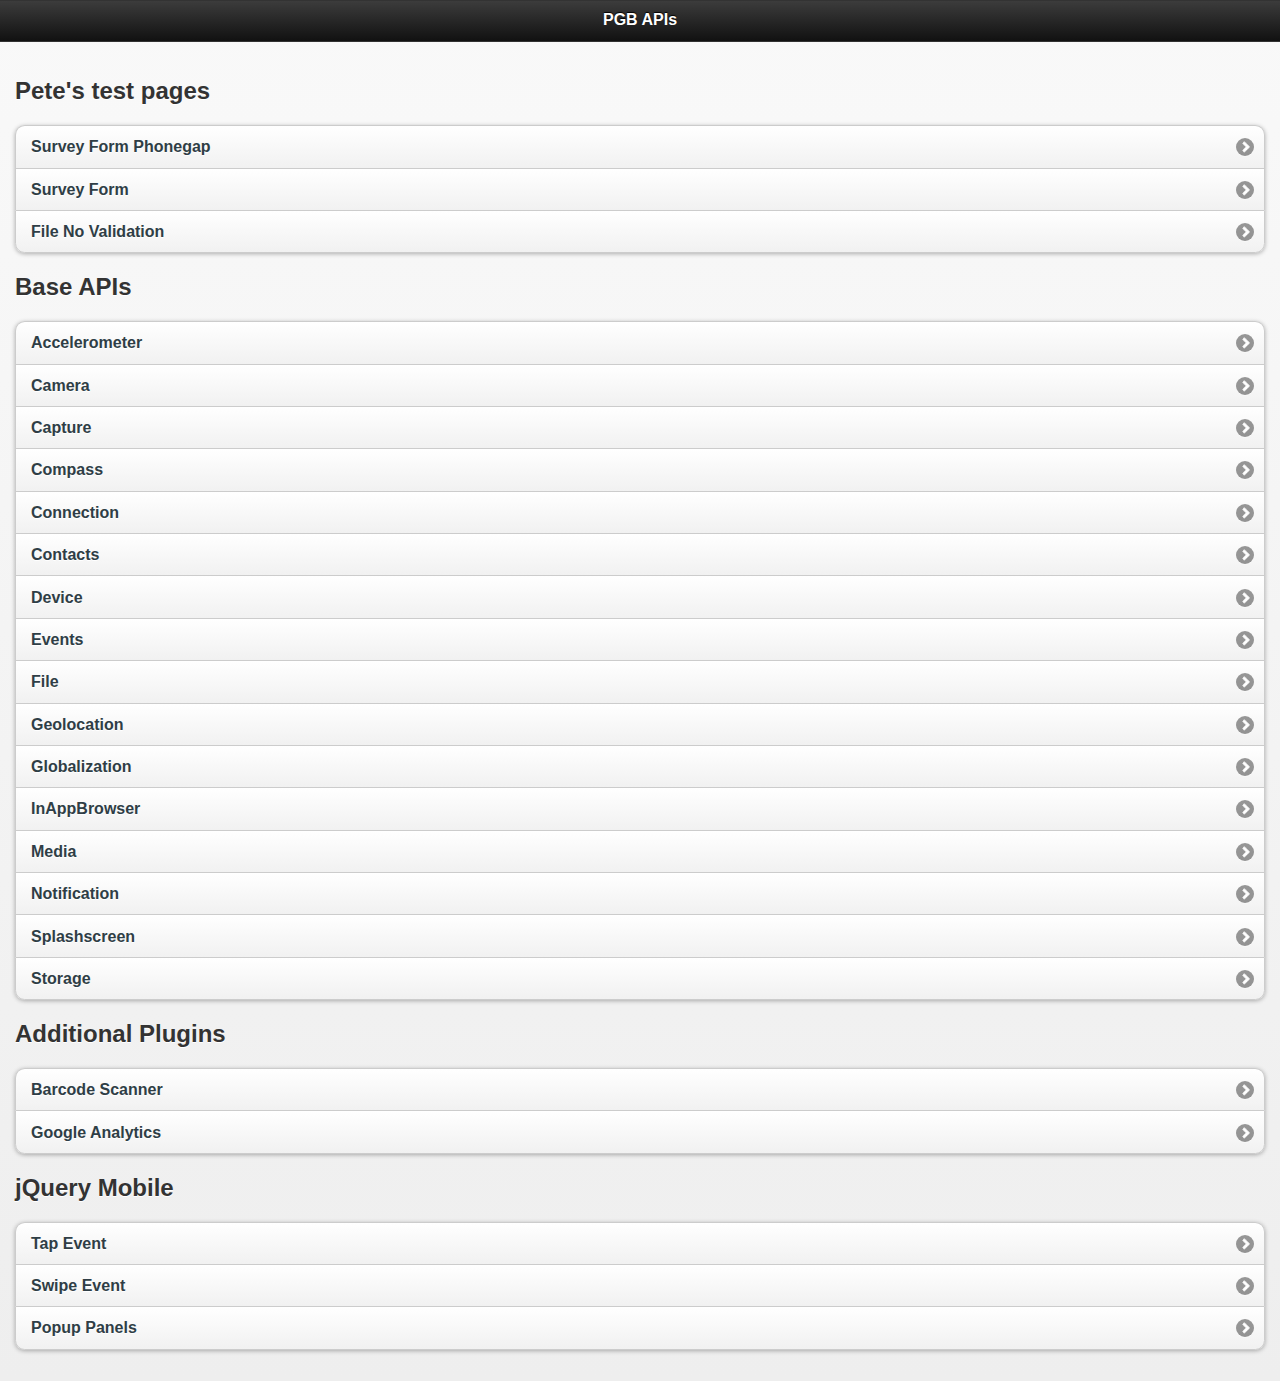
<file: Index.html>
<!DOCTYPE html>
<html>
    <head>
        <title>PGB Kitchen Sink</title>
        <meta charset="UTF-8">
        <meta name="viewport" content="width=device-width, initial-scale=1">
        <link rel="stylesheet" href="css/jquery.mobile.1.2.min.css" />         
		<link rel="stylesheet" href="css/style.css" />         
        
        <script src="js/jquery.1.8.2.min.js" type="text/javascript"></script>
		<script src="js/jquery.mobile.1.2.min.js"></script>        
		
		<script type="text/javascript" charset="utf-8">
						
			//var baseUrl = 'http://grappsmobile.com/grtv/';
			
			$(function() {
				// on exit
				// gaPlugin.exit(nativePluginResultHandler, nativePluginErrorHandler);
			});
			
			var gaPlugin;
			document.addEventListener("deviceready", myDeviceReadyListener, false);
			
			function myDeviceReadyListener() {			
				gaPlugin = window.plugins.gaPlugin;
				gaPlugin.init(gaSuccess, gaError, "UA-23823097-4", 10);
				//23823097-4 <-- web property
				//23823097-3 <-- app property
			} 
			
			function gaSuccess() {
				try
				{
					gaPlugin.trackPage( nativePluginResultHandler, nativePluginErrorHandler, "index.html");
					$("#gaResults").html("<span class='success'>GA tracked pageview!</span>");
					$("#pageHome ul li a").off("click").on("click", function() {
						gaPlugin.trackPage( nativePluginResultHandler, nativePluginErrorHandler, $(this).attr("href") );
					});
				} catch (e) {
					$("#gaResults").html("<span class='error'>GA could not track pageview - " + e + "</span>");
				}
			}
			
			function gaError() {
				$("#gaResults").append("<span class='error'>GA error</span>");
			}
			
			function nativePluginResultHandler(obj) {
				$("#gaResults").append("<br /><span class='warn'>GA Plugin Result - ");
				if (obj != undefined) {
					$("#gaResults").append(obj);
				}
				$("#gaResults").append("</span>");
			}
			
			function nativePluginErrorHandler() {
				$("#gaResults").append("<span class='error'>GA Plugin Error Result</span>");
			}
		</script>
		
    </head>
    <body>

		<div data-role="page" id="pageHome" data-cache="never">
			<div data-role="header">
				<h1>PGB APIs</h1>
			</div><!-- /header -->
				
				
			<div data-role="content">	
            <h2>Pete's test pages</h2>
				<ul data-role="listview" data-inset="true">
                    <li><a href="survey_form_phonegap.html">Survey Form Phonegap</a></li>
                    <li><a href="survey_form.html">Survey Form</a></li>
                    <li><a href="survey_form_no-validation.html">File No Validation</a></li>
                    </ul>
				<h2>Base APIs</h2>
				<ul data-role="listview" data-inset="true">
					<li><a href="accelerometer.html">Accelerometer</a></li>
					<li><a href="camera.html">Camera</a></li>
					<li><a href="capture.html">Capture</a></li>
					<li><a href="compass.html">Compass</a></li>
					<li><a href="connection.html">Connection</a></li>
					<li><a href="contacts.html">Contacts</a></li>
					<li><a href="device.html">Device</a></li>
					<li><a href="events.html">Events</a></li>
					<li><a href="file.html">File</a></li>
					<li><a href="geolocation.html">Geolocation</a></li>
					<li><a href="globalization.html">Globalization</a></li>
					<li><a href="inappbrowser.html">InAppBrowser</a></li>
					<li><a href="media.html">Media</a></li>
					<li><a href="notification.html">Notification</a></li>
					<li><a href="splashscreen.html">Splashscreen</a></li>
					<li><a href="storage.html">Storage</a></li>
				</ul>
				<h2>Additional Plugins</h2>
				<ul data-role="listview" data-inset="true">
					<li><a href="barcode.html">Barcode Scanner</a></li>
					<li><a href="google_analytics.html">Google Analytics</a></li>
				</ul>
				<div id="gaResults" style="display:none;"></div>
				<h2>jQuery Mobile</h2>
				<ul data-role="listview" data-inset="true">
					<li><a href="jquery_tap.html">Tap Event</a></li>
					<li><a href="jquery_swipe.html">Swipe Event</a></li>
					<li><a href="jquery_popup_panels.html">Popup Panels</a></li>
				</ul>

			</div><!-- /content -->

		</div><!-- /page -->
    	
    </body>
</html>
</file>
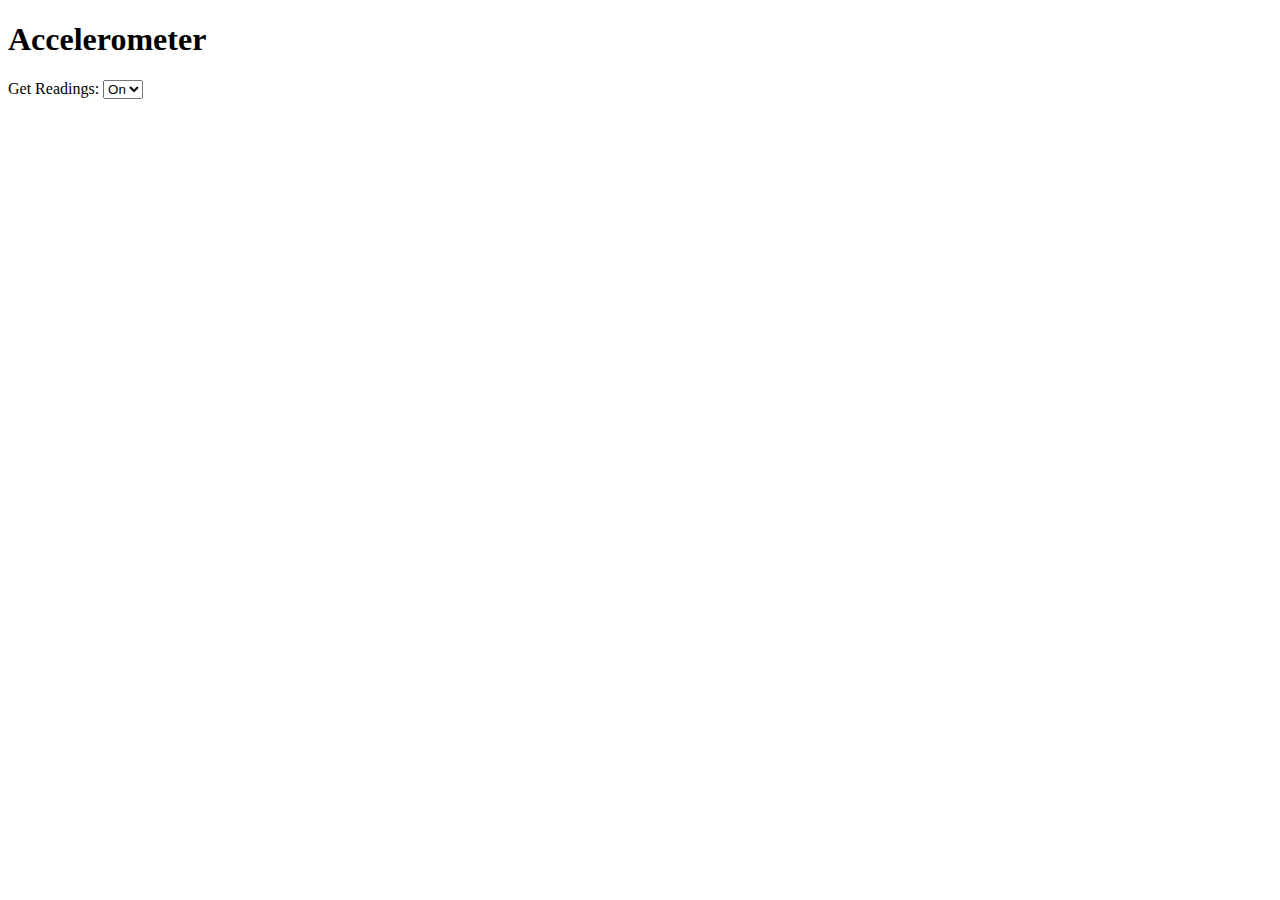
<file: accelerometer.html>
<!DOCTYPE html>
<html>
    <head>
        <title>PGB Kitchen Sink</title>
        <meta charset="UTF-8">
        <meta name="viewport" content="width=device-width, initial-scale=1">
        
    </head>
    <body>

		<div data-role="page" id="pageAccelerometer" data-cache="never">
			<script type="text/javascript" charset="utf-8">
				var accelInterval;
				
				$("#pageAccelerometer").bind('pageinit', function() {		
					
					accelInterval = setInterval(updateAcceleration, 500);				
					
					$("#selAccel").off('change').on('change', function() {
						if ($(this).val() == 'on') {
							accelInterval = setInterval(updateAcceleration, 700);
						}
						else
						{
							clearInterval(accelInterval);
						}						
					});
				});
				
				$("#pageCompass").live( 'pagehide',function(event, ui){
					clearInterval(accelInterval);
				});
				
				function updateAcceleration() {
					navigator.accelerometer.getCurrentAcceleration(accelerometerSuccess, accelerometerError);
				}
				
				function accelerometerSuccess(acceleration) {
					$("#xAccel").text("x - " + acceleration.x);
					$("#yAccel").text("y - " + acceleration.y);
					$("#zAccel").text("x - " + acceleration.z); 
					$("#timeStamp").text("time - " + acceleration.timestamp);					
				};

				function accelerometerError() {
					$("#error").append('<p>error</p>');
				};
			</script>
		
			<div data-role="header">
				<h1>Accelerometer</h1>
			</div><!-- /header -->

			<div data-role="content">	
				<label for="selCompass">Get Readings:</label>
				<select name="selAccel" id="selAccel" data-role="slider" data-theme="c" data-track-theme="a">
						<option value="on">On</option>
						<option value="off">Off</option>
				</select>
				<br />
				<br />
				<label id="xAccel"></label>
				<br />
				<label id="yAccel"></label>
				<br />
				<label id="zAccel"></label>
				<br />
				<label id="timeStamp"></label>
				<br />
				<div id="error"></div>
			</div><!-- /content -->

		</div><!-- /page -->
    				
    </body>
</html>
</file>
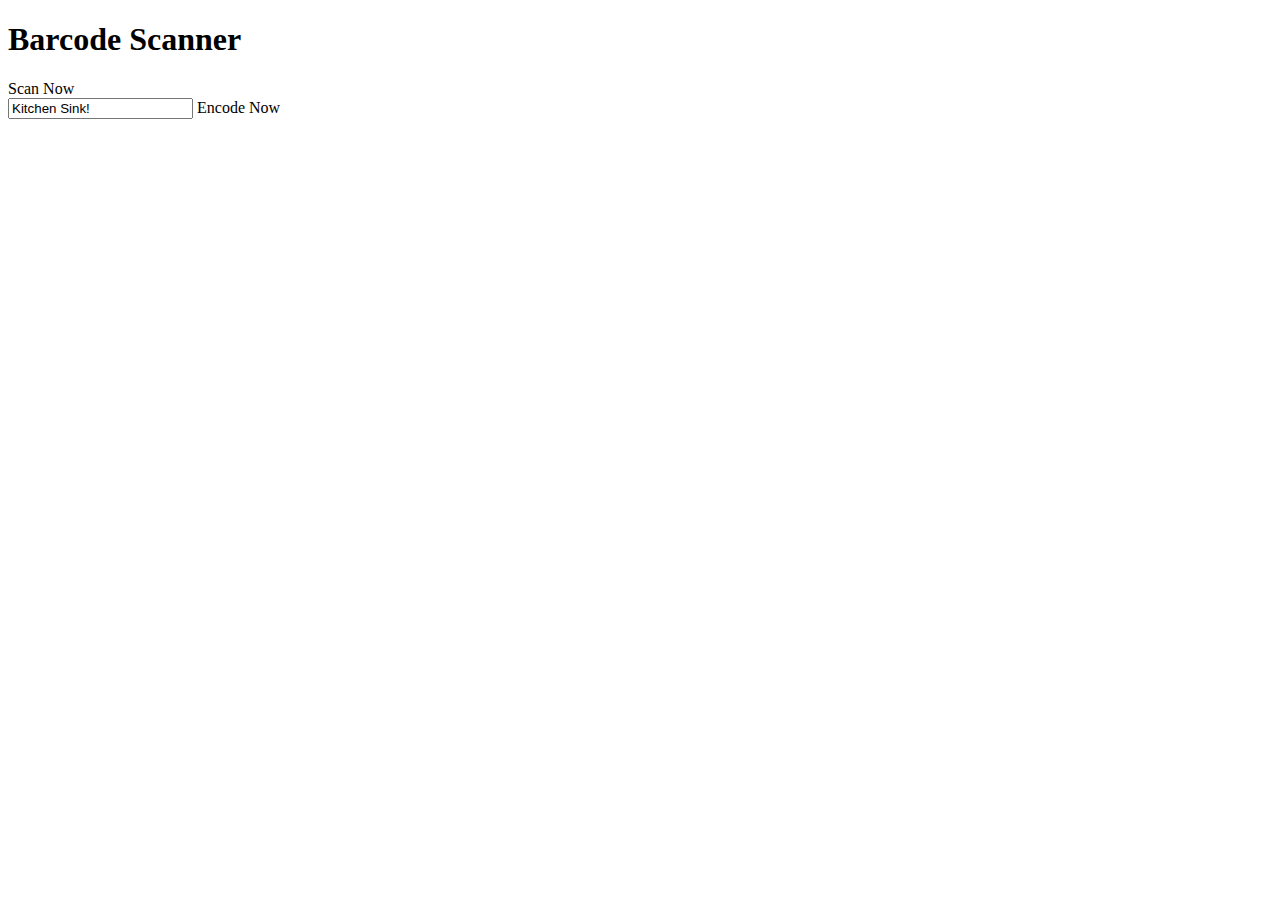
<file: barcode.html>
<!DOCTYPE html>
<html>
    <head>
        <title>PGB Kitchen Sink</title>
        <meta charset="UTF-8">
        <meta name="viewport" content="width=device-width, initial-scale=1">
        
    </head>
    <body>

		<div data-role="page" id="pageBarcode" data-cache="never">
			<script type="text/javascript" charset="utf-8">
				//https://build.phonegap.com/docs/plugins
				//https://github.com/wildabeast/BarcodeScanner/blob/master/README.md
				
				$("#pageBarcode").bind('pageshow', function() {
					$("#btnScan").off('click').on('click', function() {
						scan();
						gaPlugin.trackEvent( nativePluginResultHandler, nativePluginErrorHandler, "Barcode", "Scan", "Clicked", 1);
					});
					$("#btnEncode").off('click').on('click', function() {
						encode();
						gaPlugin.trackEvent( nativePluginResultHandler, nativePluginErrorHandler, "Barcode", "Encode", "Clicked", 1);
					});
					
					$("#pageHome ul li a").off("click").on("click", function() {
						gaPlugin.trackPage( nativePluginResultHandler, nativePluginErrorHandler, $(this).attr("href") );
					});
				});
				
				function scan() {
					window.plugins.barcodeScanner.scan( 
						function(result) { 
							$("#scanResults").html("<span class='success'>We got a barcode!</span><br />");
							
							if (result.text.indexOf("http://") >= 0) {
								$("#scanResults").append("Result: <a href='#' onclick='openBrowser(\"" + result.text + "\")'>" + result.text + "</a><br />");
							} else {
								$("#scanResults").append("Result: " + result.text + "<br />");
							}
							$("#scanResults").append("Format: " + result.format + "<br />");
							$("#scanResults").append("Cancelled: " + result.cancelled);
							
							$("#txtEncode").val(result.text);
							
							gaPlugin.trackEvent( nativePluginResultHandler, nativePluginErrorHandler, "Barcode", "Scan", result.text, 1);
						}, 
						function(error) {
							$("#scanResults").html("<span class='error'>Scanning failed: " + error + "</span>");
							gaPlugin.trackEvent( nativePluginResultHandler, nativePluginErrorHandler, "Barcode", "Scan", "Error: " + error, 1);
						}
					);
				}
				
				function encode() {
					var msg = $("#txtEncode").val();
					window.plugins.barcodeScanner.encode(BarcodeScanner.Encode.TEXT_TYPE, msg, 
					function(success) {
						$("#scanResults").html("<span class='success'>Encode success: " + success + "</span>");
						gaPlugin.trackEvent( nativePluginResultHandler, nativePluginErrorHandler, "Barcode", "Encode", msg, 1);
					  }, function(error) {
						$("#scanResults").html("<span class='error'>Encoding failed: " + fail = "</span>");
						gaPlugin.trackEvent( nativePluginResultHandler, nativePluginErrorHandler, "Barcode", "Encode", "Error: " + error, 1);
					  }
					);
				}
				
				// using inappbrowser plugin
				function openBrowser(src) {
					var ref = window.open(src, '_blank', 'location=yes');
					gaPlugin.trackEvent( nativePluginResultHandler, nativePluginErrorHandler, "Barcode", "HTTP Opened", src, 1);
				}
									
			</script>
		
			<div data-role="header">
				<h1>Barcode Scanner</h1>
			</div><!-- /header -->

			<div data-role="content">	
				<div data-role="fieldcontain">
					<a id="btnScan" data-role="button">Scan Now</a>
				</div>
				<div data-role="fieldcontain">
					<input type="text" value="Kitchen Sink!" id="txtEncode" />
					<a id="btnEncode" data-role="button">Encode Now</a>
				</div>
				<div id="scanResults"></div>
			</div><!-- /content -->

		</div><!-- /page -->
    				
    </body>
</html>
</file>
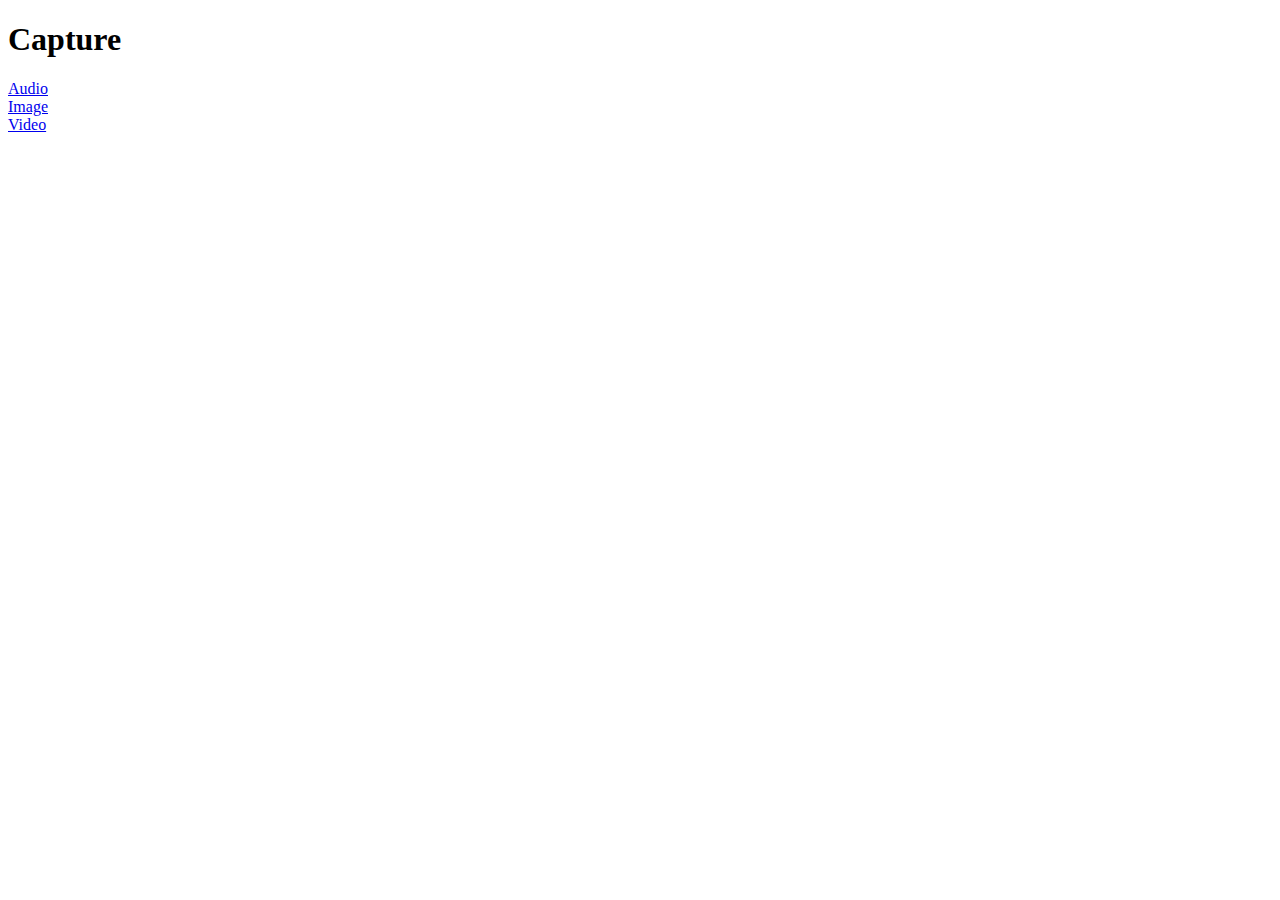
<file: capture.html>
<!DOCTYPE html>
<html>
    <head>
        <title>PGB Kitchen Sink</title>
        <meta charset="UTF-8">
        <meta name="viewport" content="width=device-width, initial-scale=1">
        
    </head>
    <body>

		<div data-role="page" id="pageCapture" data-cache="never">
			<script type="text/javascript" charset="utf-8">
				//http://docs.phonegap.com/en/2.3.0/cordova_media_capture_capture.md.html#Capture
				
				$("#pageCapture").bind('pageshow', function() {
					$("#pageCapture a").off("click").on("click", function() {
						gaPlugin.trackPage( nativePluginResultHandler, nativePluginErrorHandler, $(this).attr("href") );
					});
				});
			</script>
		
			<div data-role="header">
				<h1>Capture</h1>
			</div><!-- /header -->

			<div data-role="content">					
				<a href="capture_audio.html" data-role="button">Audio</a>
				<br />
				<a href="capture_image.html" data-role="button" data-theme="a">Image</a>
				<br />
				<a href="capture_video.html" data-role="button" data-theme="b">Video</a>				
			</div><!-- /content -->

		</div><!-- /page -->
					
    </body>
</html>
</file>
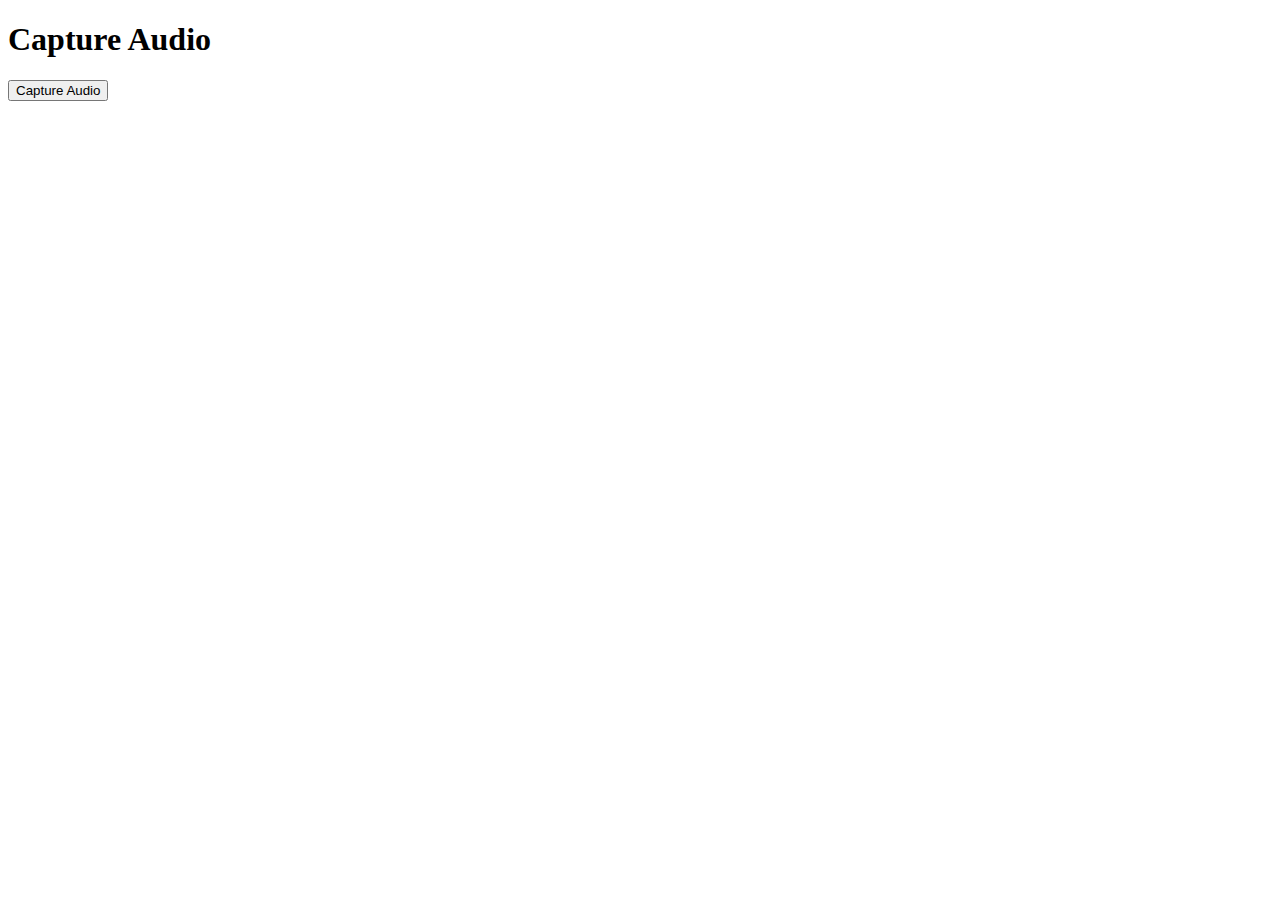
<file: capture_audio.html>
<!DOCTYPE html>
<html>
    <head>
        <title>PGB Kitchen Sink</title>
        <meta charset="UTF-8">
        <meta name="viewport" content="width=device-width, initial-scale=1">
        
    </head>
    <body>
		
		<div data-role="page" id="pageCaptureAudio" data-cache="never">
			<script type="text/javascript" charset="utf-8">
				$("#pageCaptureAudio").bind('pageshow', function() {
					//navigator.compass.getCurrentHeading(compassSuccess, compassError, compassOptions);
				});
				
				// Called when capture operation is finished
				//
				function captureSuccess(mediaFiles) {
					var i, len;
					for (i = 0, len = mediaFiles.length; i < len; i += 1) {
						uploadFile(mediaFiles[i]);
					}       
				}

				// Called if something bad happens.
				// 
				function captureError(error) {
					var msg = 'An error occurred during capture: ' + error.code;
					navigator.notification.alert(msg, null, 'Uh oh!');
					gaPlugin.trackEvent( nativePluginResultHandler, nativePluginErrorHandler, "Capture", "Audio", "Error: " + msg, 1);
				}

				// A button will call this function
				//
				function captureAudio() {
					// Launch device audio recording application, 
					// allowing user to capture up to 2 audio clips
					navigator.device.capture.captureAudio(captureSuccess, captureError, {limit: 2});
				}

				// Upload files to server
				function uploadFile(mediaFile) {
					var ft = new FileTransfer(),
						path = mediaFile.fullPath,
						name = mediaFile.name;
					alert("could now use FileTransfer() to upload '" + name + "' from '" + path + "'");
					gaPlugin.trackEvent( nativePluginResultHandler, nativePluginErrorHandler, "Capture", "Audio", "Success", 1);
					//ft.upload(path,
					//	"http://my.domain.com/upload.php",
					//	function(result) {
					//		console.log('Upload success: ' + result.responseCode);
					//		console.log(result.bytesSent + ' bytes sent');
					//	},
					//	function(error) {
					//		console.log('Error uploading file ' + path + ': ' + error.code);
					//	},
					//	{ fileName: name });   
				}
			</script>
		
			<div data-role="header">
				<h1>Capture Audio</h1>
			</div><!-- /header -->

			<div data-role="content">	
				<button onclick="captureAudio();" data-role="button">Capture Audio</button>
			</div><!-- /content -->

		</div><!-- /page -->
		    				
    </body>
</html>
</file>
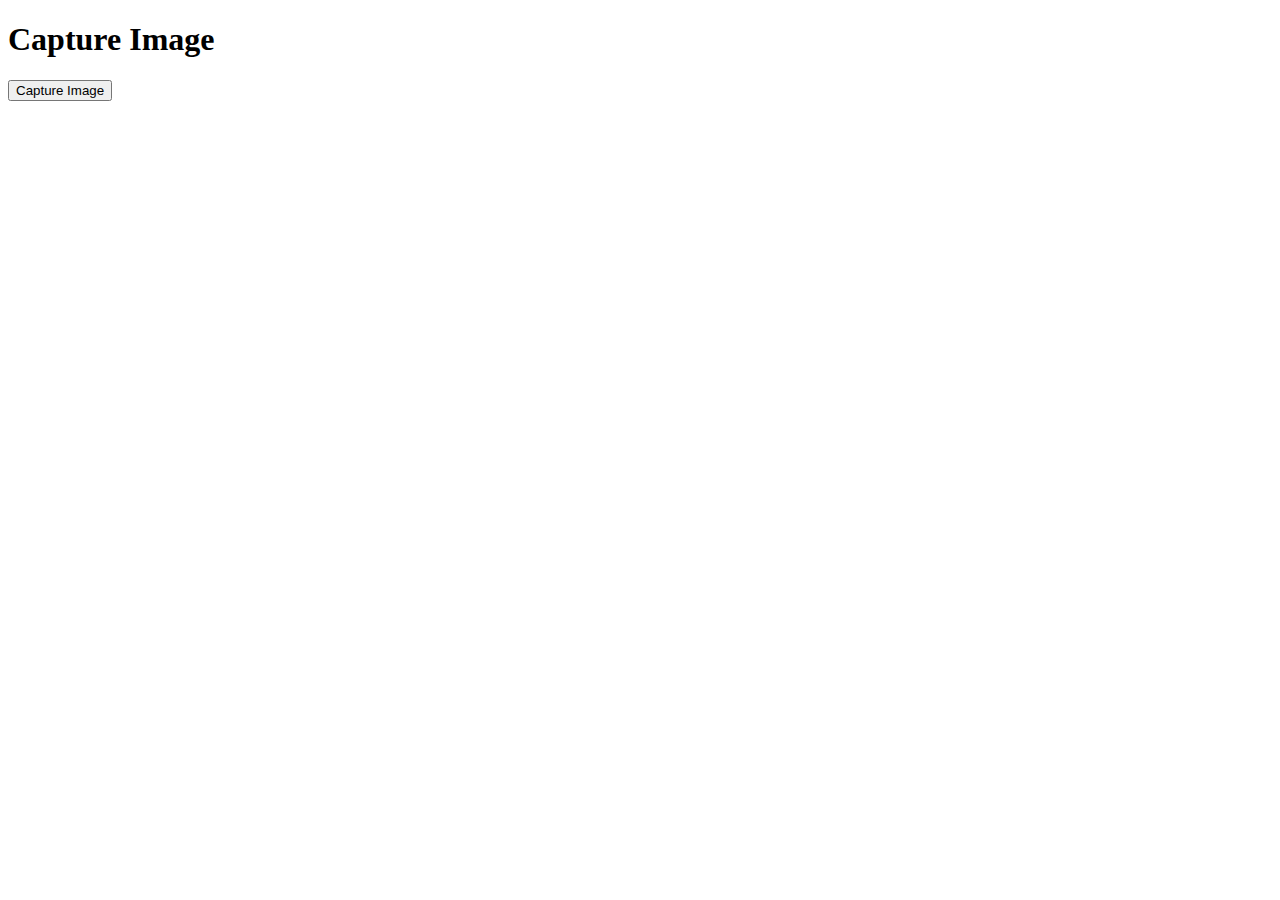
<file: capture_image.html>
<!DOCTYPE html>
<html>
    <head>
        <title>PGB Kitchen Sink</title>
        <meta charset="UTF-8">
        <meta name="viewport" content="width=device-width, initial-scale=1">
        
    </head>
    <body>
				
		<div data-role="page" id="pageCaptureImage" data-cache="never">
			<script type="text/javascript" charset="utf-8">
				$("#pageCaptureImage").bind('pageshow', function() {
					//navigator.compass.getCurrentHeading(compassSuccess, compassError, compassOptions);
				});
				
				// Called when capture operation is finished
				//
				function captureSuccess(mediaFiles) {
					var i, len;
					for (i = 0, len = mediaFiles.length; i < len; i += 1) {
						uploadFile(mediaFiles[i]);
					}       
				}

				// Called if something bad happens.
				// 
				function captureError(error) {
					var msg = 'An error occurred during capture: ' + error.code;
					navigator.notification.alert(msg, null, 'Uh oh!');
					gaPlugin.trackEvent( nativePluginResultHandler, nativePluginErrorHandler, "Capture", "Image", "Error: " + msg, 1);
				}

				// A button will call this function
				//
				function captureImage() {
					// Launch device camera application, 
					// allowing user to capture up to 2 images
					navigator.device.capture.captureImage(captureSuccess, captureError, {limit: 2});
				}

				// Upload files to server
				function uploadFile(mediaFile) {
					var ft = new FileTransfer(),
						path = mediaFile.fullPath,
						name = mediaFile.name;
					alert("could now use FileTransfer() to upload '" + name + "' from '" + path + "'");
					gaPlugin.trackEvent( nativePluginResultHandler, nativePluginErrorHandler, "Capture", "Image", "Success", 1);
					//ft.upload(path,
					//	"http://my.domain.com/upload.php",
					//	function(result) {
					//		console.log('Upload success: ' + result.responseCode);
					//		console.log(result.bytesSent + ' bytes sent');
					//	},
					//	function(error) {
					//		console.log('Error uploading file ' + path + ': ' + error.code);
					//	},
					//	{ fileName: name });   
				}
			</script>
		
			<div data-role="header">
				<h1>Capture Image</h1>
			</div><!-- /header -->

			<div data-role="content">	
				<button onclick="captureImage();" data-role="button">Capture Image</button> 
				<br />
			</div><!-- /content -->

		</div><!-- /page -->
		    				
    </body>
</html>
</file>
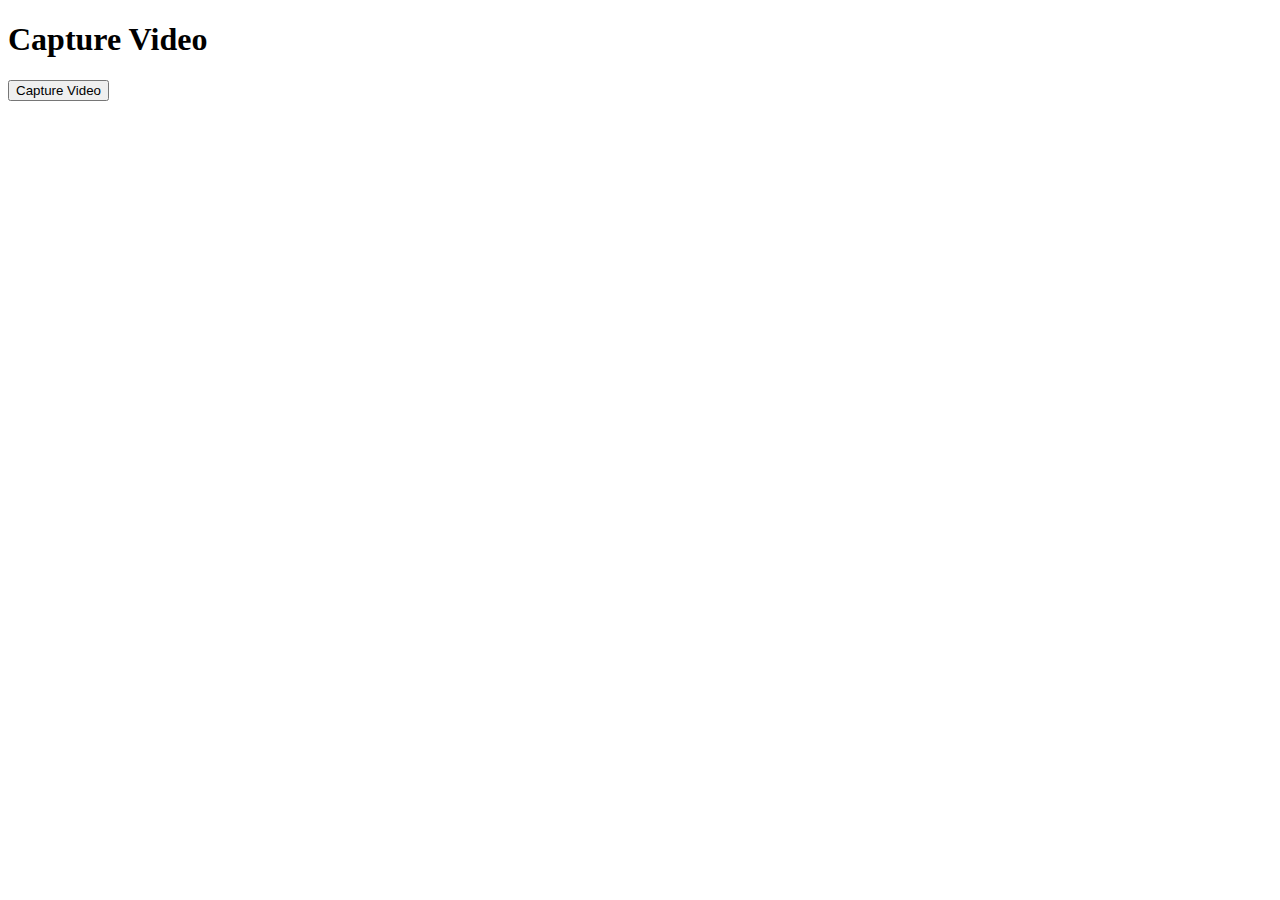
<file: capture_video.html>
<!DOCTYPE html>
<html>
    <head>
        <title>PGB Kitchen Sink</title>
        <meta charset="UTF-8">
        <meta name="viewport" content="width=device-width, initial-scale=1">
        
    </head>
    <body>
				
		<div data-role="page" id="pageCaptureVideo" data-cache="never">
			<script type="text/javascript" charset="utf-8">
				$("#pageCaptureVideo").bind('pageshow', function() {
					
				});
				
				// Called when capture operation is finished
				//
				function captureSuccess(mediaFiles) {
					var i, len;
					for (i = 0, len = mediaFiles.length; i < len; i += 1) {
						uploadFile(mediaFiles[i]);
					}       
				}

				// Called if something bad happens.
				// 
				function captureError(error) {
					var msg = 'An error occurred during capture: ' + error.code;
					navigator.notification.alert(msg, null, 'Uh oh!');
					gaPlugin.trackEvent( nativePluginResultHandler, nativePluginErrorHandler, "Capture", "Video", "Error: " + msg, 1);
				}

				// A button will call this function
				//
				function captureVideo() {
					// Launch device video recording application, 
					// allowing user to capture up to 2 video clips
					navigator.device.capture.captureVideo(captureSuccess, captureError, {limit: 2});
				}

				// Upload files to server
				function uploadFile(mediaFile) {
					var ft = new FileTransfer(),
						path = mediaFile.fullPath,
						name = mediaFile.name;
					alert("could now use FileTransfer() to upload '" + name + "' from '" + path + "'");
					gaPlugin.trackEvent( nativePluginResultHandler, nativePluginErrorHandler, "Capture", "Video", "Success", 1);
					//ft.upload(path,
					//	"http://my.domain.com/upload.php",
					//	function(result) {
					//		console.log('Upload success: ' + result.responseCode);
					//		console.log(result.bytesSent + ' bytes sent');
					//	},
					//	function(error) {
					//		console.log('Error uploading file ' + path + ': ' + error.code);
					//	},
					//	{ fileName: name });   
				}
			</script>
		
			<div data-role="header">
				<h1>Capture Video</h1>
			</div><!-- /header -->

			<div data-role="content">	
				<button onclick="captureVideo();" data-role="button">Capture Video</button> 
				<br>
			</div><!-- /content -->

		</div><!-- /page -->
    				
    </body>
</html>
</file>
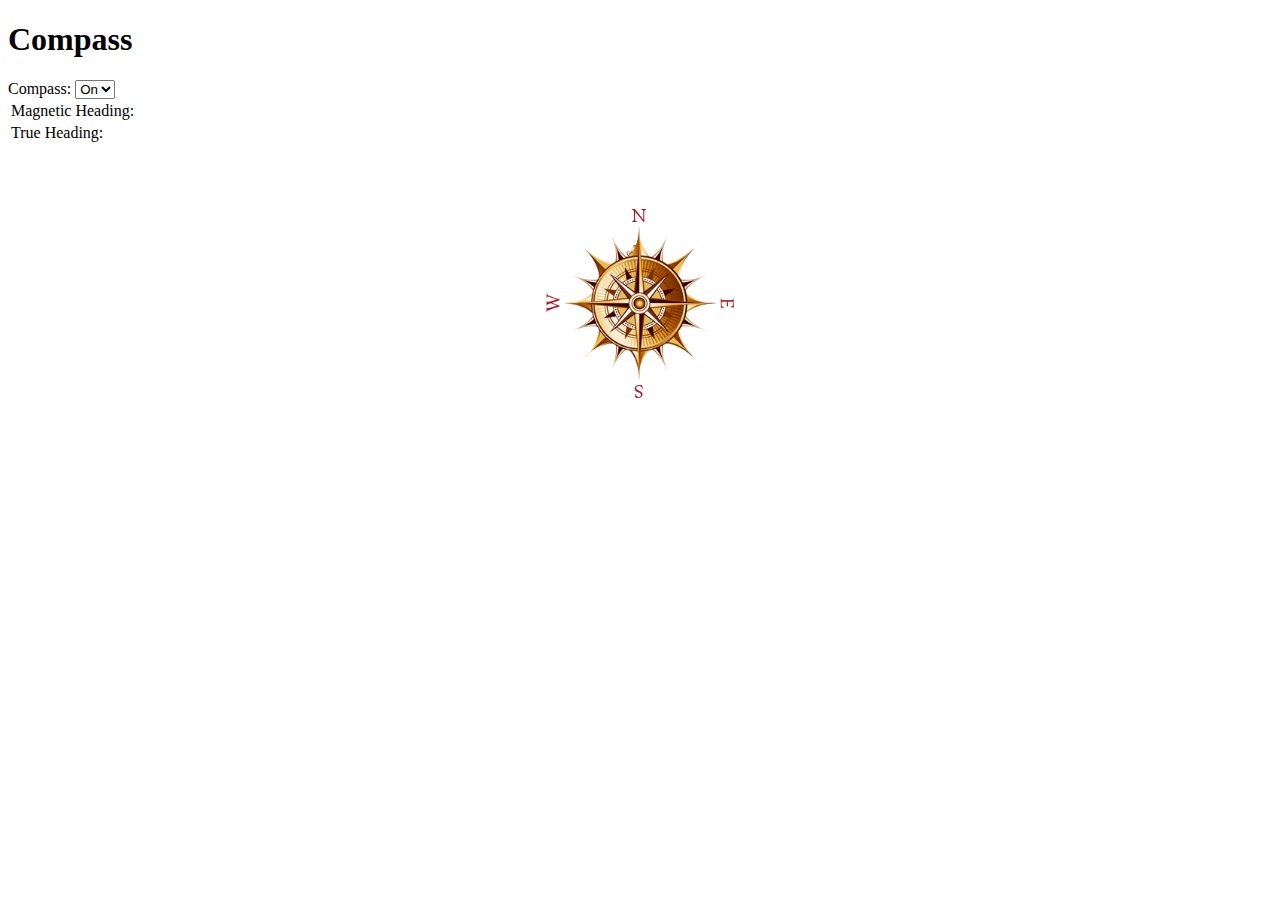
<file: compass.html>
<!DOCTYPE html>
<html>
    <head>
        <title>PGB Kitchen Sink</title>
        <meta charset="UTF-8">
        <meta name="viewport" content="width=device-width, initial-scale=1">
        
    </head>
    <body>

		<div data-role="page" id="pageCompass" data-cache="never">
			<script type="text/javascript" charset="utf-8">
				// http://docs.phonegap.com/en/2.3.0/cordova_compass_compass.md.html#Compass
			
				// The watch id references the current `watchHeading`
				var watchID = null;				
				
				$("#pageCompass").bind('pageinit', function() {
					startWatch();
				
					$("#selCompass").off('change').on('change', function() {
						if ($(this).val() == 'on') {
							startWatch();
							gaPlugin.trackEvent( nativePluginResultHandler, nativePluginErrorHandler, "Compass", "Switch", "On", 1);
						}
						else
						{
							stopWatch();
							gaPlugin.trackEvent( nativePluginResultHandler, nativePluginErrorHandler, "Compass", "Switch", "Off", 1);
						}
					});
				});
				
				$("#pageCompass").bind( 'pagehide',function(event, ui){					
					stopWatch();
				});
				
				function rotate(degree) {
					$('#compass').animate({  textIndent: 0 }, {
							step: function(now,fx) {
							  $(this).css('-webkit-transform','rotate(' + degree + 'deg)'); 
							},
							duration:'fast'
						},'linear');
				}

				// Start watching the compass
				//
				function startWatch() {

					// Update compass every 1 second
					var options = { frequency: 1000 };

					watchID = navigator.compass.watchHeading(onSuccess, onError, options);
				}
					
				// Stop watching the compass
				//
				function stopWatch() {
					if (watchID) {
						navigator.compass.clearWatch(watchID);
						watchID = null;
					}
				}
	
				function onSuccess(heading) {
					//alert('Heading: ' + heading.magneticHeading);
					$("#magneticHeading").text( parseFloat(heading.magneticHeading).toFixed(4));
					$("#trueHeading").text( parseFloat(heading.trueHeading).toFixed(4));
					rotate( Math.round(360 - heading.magneticHeading) );
				};

				function onError(error) {
					$("#magneticHeading").text(error.code);
					$("#trueHeading").text(error.code);
				};
			</script>
		
			<div data-role="header">
				<h1>Compass</h1>
			</div><!-- /header -->

			<div data-role="content">	
			
				<label for="selCompass">Compass:</label>
				<select name="selCompass" id="selCompass" data-role="slider" data-theme="c" data-track-theme="a">
						<option value="on">On</option>
						<option value="off">Off</option>
				</select>
				<br />
				
				<table>
					<tr>
						<td>Magnetic Heading:</td><td id="magneticHeading"></td>
					</tr>
					<tr>
						<td>True Heading:</td><td id="trueHeading"></td>
					</tr>
				</table>
				<!--<div style="position:relative;width: 100%; height: 140px;">
					<div id="needle" style="display: block; width: 20px; height: 140px; background-color: #ddd; position: absolute; left: 50%;"><div style="color: #fff; background-color: red;">&nbsp;N</div></div>
				</div>-->
				
				<div style="position:relative;width: 100%; height: 260px; margin-top: 40px;">
					<br />
					<div id="compass" style="display: block; width: 200px; height: 200px; margin-left: auto; margin-right: auto; background-color: transparent; ">
						<img src="images/compass.png" width="200" height="200" align="center" />
					</div>
				</div>
			</div><!-- /content -->

		</div><!-- /page -->
    				
    </body>
</html>
</file>
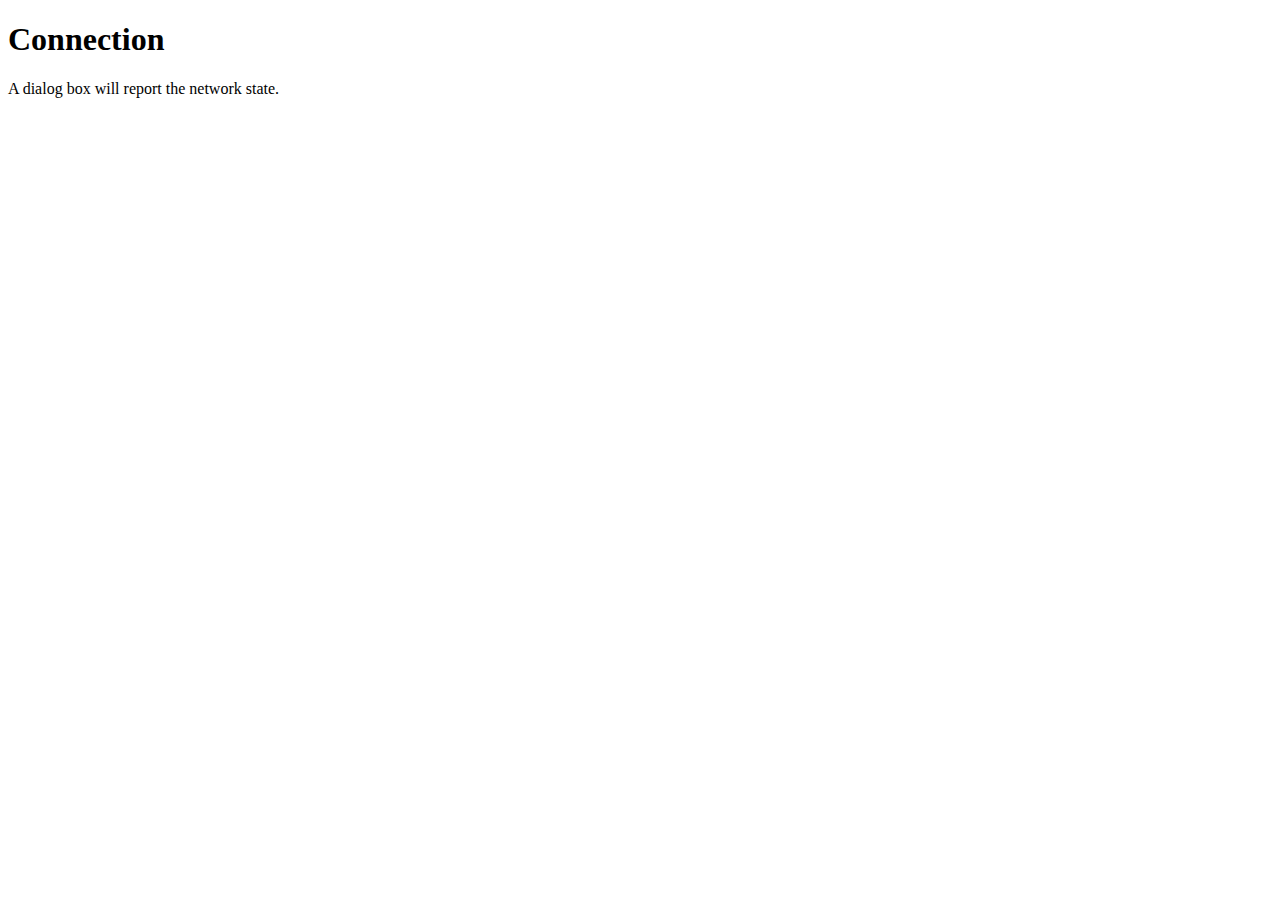
<file: connection.html>
<!DOCTYPE html>
<html>
    <head>
        <title>PGB Kitchen Sink</title>
        <meta charset="UTF-8">
        <meta name="viewport" content="width=device-width, initial-scale=1">
        
    </head>
    <body>

		<div data-role="page" id="pageConnection" data-cache="never">
			<script type="text/javascript" charset="utf-8">
				$("#pageConnection").bind('pageshow', function() {
					//navigator.compass.getCurrentHeading(compassSuccess, compassError, compassOptions);
					checkConnection();
				});
				
				function checkConnection() {
					var networkState = navigator.connection.type;

					var states = {};
					states[Connection.UNKNOWN]  = 'Unknown connection';
					states[Connection.ETHERNET] = 'Ethernet connection';
					states[Connection.WIFI]     = 'WiFi connection';
					states[Connection.CELL_2G]  = 'Cell 2G connection';
					states[Connection.CELL_3G]  = 'Cell 3G connection';
					states[Connection.CELL_4G]  = 'Cell 4G connection';
					states[Connection.NONE]     = 'No network connection';

					alert('Connection type: ' + states[networkState]);
				}
			</script>
		
			<div data-role="header">
				<h1>Connection</h1>
			</div><!-- /header -->

			<div data-role="content">	
				<p>A dialog box will report the network state.</p>
			</div><!-- /content -->

		</div><!-- /page -->
    				
    </body>
</html>
</file>
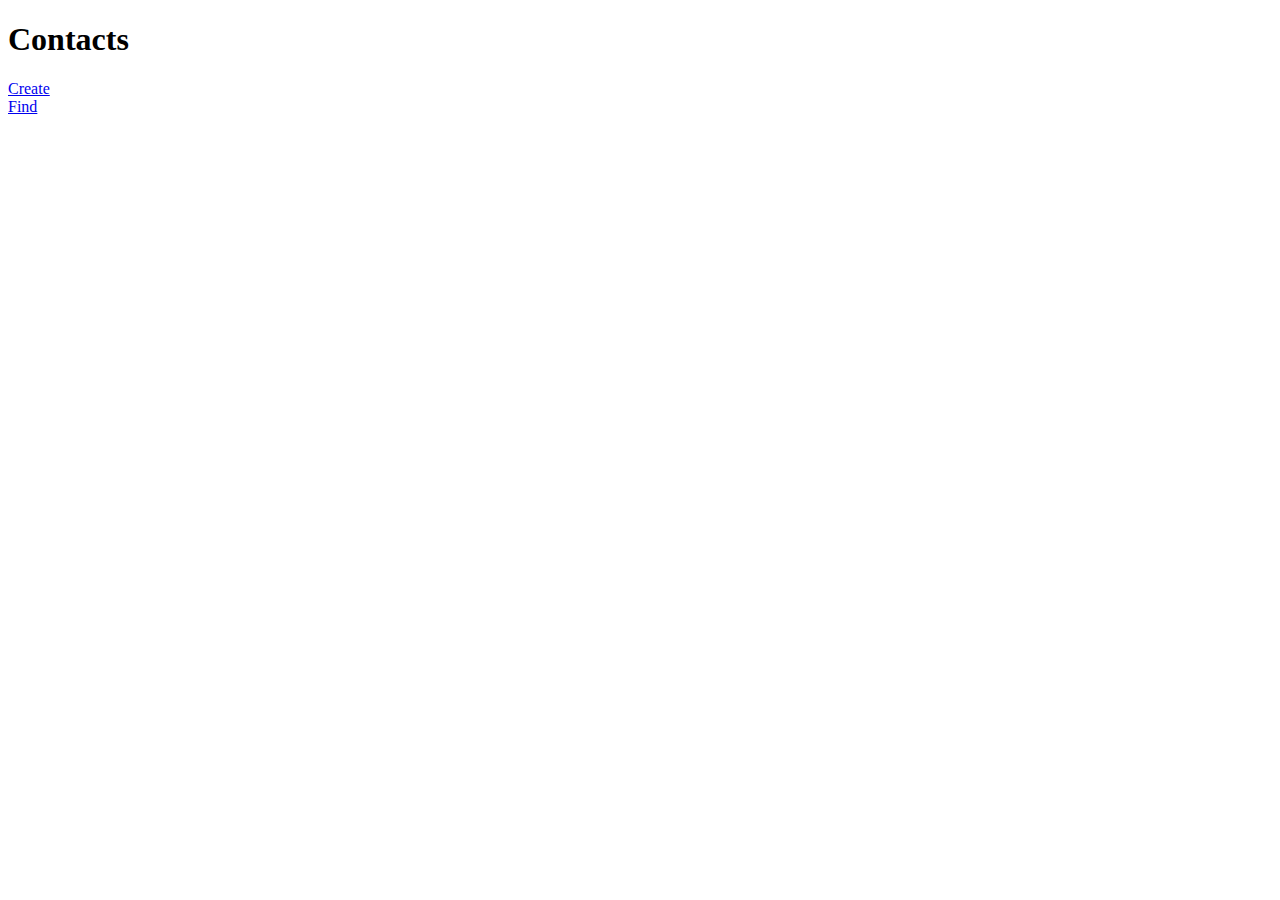
<file: contacts.html>
<!DOCTYPE html>
<html>
    <head>
        <title>PGB Kitchen Sink</title>
        <meta charset="UTF-8">
        <meta name="viewport" content="width=device-width, initial-scale=1">
        
    </head>
    <body>

		<div data-role="page" id="pageContacts" data-cache="never">
			<script type="text/javascript" charset="utf-8">
				//http://docs.phonegap.com/en/2.3.0/cordova_contacts_contacts.md.html#contacts.find 
				
				$("#pageContacts").bind('pageshow', function() {
					$("#pageContacts a").off("click").on("click", function() {
						gaPlugin.trackPage( nativePluginResultHandler, nativePluginErrorHandler, $(this).attr("href") );
					});
				});

			</script>
		
			<div data-role="header">
				<h1>Contacts</h1>
			</div><!-- /header -->

			<div data-role="content">	
				
				<a href="contacts_create.html" data-role="button" data-icon="plus">Create</a>
				<br />
				<a href="contacts_find.html" data-role="button" data-icon="search" data-theme="b">Find</a>
				
			</div><!-- /content -->

		</div><!-- /page -->		
    				
    </body>
</html>
</file>
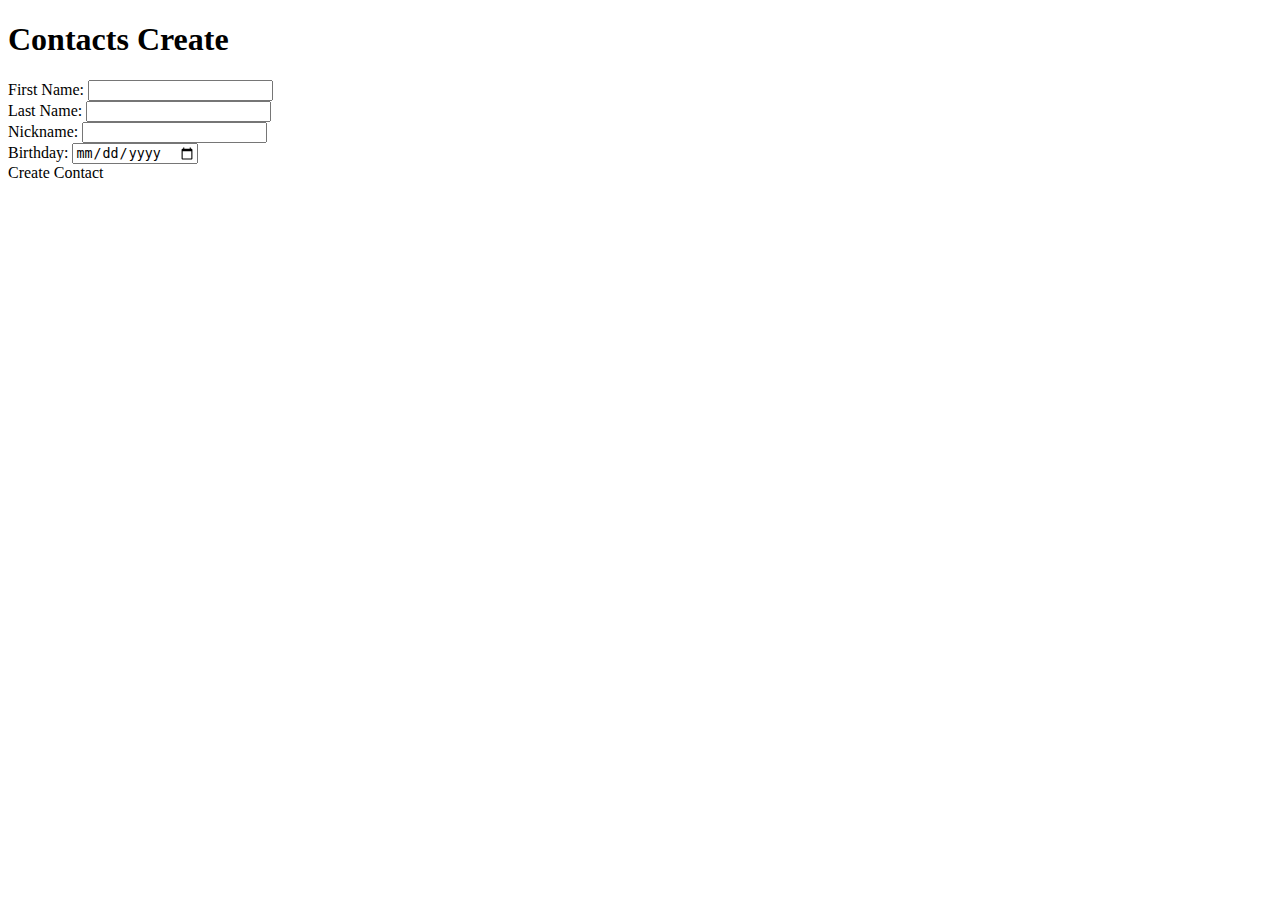
<file: contacts_create.html>
<!DOCTYPE html>
<html>
    <head>
        <title>PGB Kitchen Sink</title>
        <meta charset="UTF-8">
        <meta name="viewport" content="width=device-width, initial-scale=1">
        
    </head>
    <body>
		
		<div data-role="page" id="pageContactsCreate" data-cache="never">
			<script type="text/javascript" charset="utf-8">
				//http://docs.phonegap.com/en/2.3.0/cordova_contacts_contacts.md.html#Contact
				
				$("#pageContactsCreate").bind('pageshow', function() {
					$("#btnCreateContact").off("click").on("click", createContact);
				});
				
				function createContact() {					
				
					var phoneNumbers = [];
					var addresses = [];
					var ims = [];
					var organizations = [];					
					var photos = [];
					var categories = [];
					var urls = [];
					
					// create a new contact object
					var contact = navigator.contacts.create();
					contact.displayName = $("#nickname").val();
					contact.nickname = $("#nickname").val();       //specify both to support all devices
					var name = new ContactName();
					name.givenName = $("#givenName").val();
					name.familyName = $("#familyName").val();
					contact.name = name;

					contact.birthday = new Date( $("#birthday").val() );
					contact.note = "created by the Phonegap Kitchen Sink";
					
					// save to device
					contact.save(onSuccess, onError);
				}
				
				function onSuccess(contact) {
					$("#contactResults").html("<span class='success'>Save Success</span>");
					gaPlugin.trackEvent( nativePluginResultHandler, nativePluginErrorHandler, "Contacts", "Create", "Success", 1);
				};

				function onError(contactError) {
					$("#contactResults").append("<span class='error'>Error = " + contactError.code = "</span>");
					gaPlugin.trackEvent( nativePluginResultHandler, nativePluginErrorHandler, "Contacts", "Create", "Error: " +contactError.code, 1);
				};
			</script>
		
			<div data-role="header">
				<h1>Contacts Create</h1>
			</div><!-- /header -->

			<div data-role="content">	
				<form>
					<div data-role="fieldcontain">
						<label for="givenName">First Name:</label>
						<input type="text" name="givenName" id="givenName" value=""  />
					</div>	
					<div data-role="fieldcontain">
						<label for="familyName">Last Name:</label>
						<input type="text" name="familyName" id="familyName" value=""  />
					</div>
					<div data-role="fieldcontain">
						<label for="nickname">Nickname:</label>
						<input type="text" name="nickname" id="nickname" value=""  />
					</div>	
					<div data-role="fieldcontain">
						<label for="birthday">Birthday:</label>
						<input type="date" name="birthday" id="birthday" value=""  />
					</div>		
					<a id="btnCreateContact" data-role="button">Create Contact</a>
				</form>				
				<div id="contactResults"></div>
			</div><!-- /content -->

		</div><!-- /page -->
					
    </body>
</html>
</file>
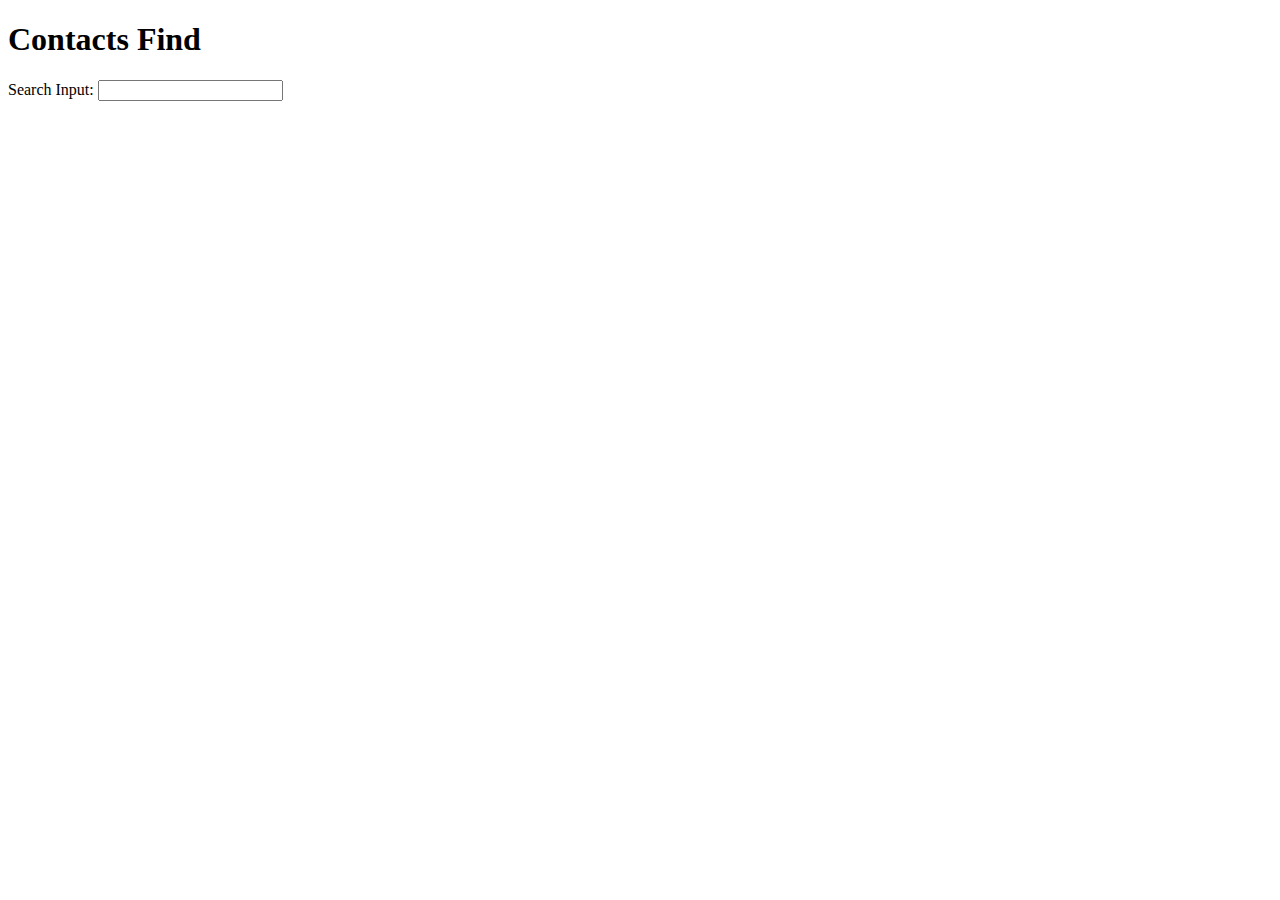
<file: contacts_find.html>
<!DOCTYPE html>
<html>
    <head>
        <title>PGB Kitchen Sink</title>
        <meta charset="UTF-8">
        <meta name="viewport" content="width=device-width, initial-scale=1">
        
    </head>
    <body>
				
		<div data-role="page" id="pageContactsFind" data-cache="never">
			<script type="text/javascript" charset="utf-8">
				$("#pageContactsFind").bind('pageshow', function() {
					$("#txtContactName").off('keyup').on('keyup', function() {
						searchContacts();
					});
				});				
				
				function searchContacts() {					
					var options = new ContactFindOptions();
					options.filter =   $("#txtContactName").val(); 
					options.multiple = true; // false means only return a single result if any
					var fields = ["displayName", "name"];
					navigator.contacts.find(fields, onSuccess, onError, options);
				}
				
				// onSuccess: Get a snapshot of the current contacts
				//
				function onSuccess(contacts) {
					$("#contactsFindResult").html("");
					for (var i=0; i<contacts.length; i++) {
						$("#contactsFindResult").append("Name = " + contacts[i].displayName + "<br />");
					}
					
					if (contacts.length == 0) {
						$("#contactsFindResult").html("<em>no result found</em>");
					}
				}

				// onError: Failed to get the contacts
				//
				function onError(contactError) {
					alert('onError!');
				}
			</script>
		
			<div data-role="header">
				<h1>Contacts Find</h1>
			</div><!-- /header -->

			<div data-role="content">	
				<label for="search-basic">Search Input:</label>
				<input type="search" name="search" id="txtContactName" value="" />
				<div id="contactsFindResult"></div>
			</div><!-- /content -->

		</div><!-- /page -->
    				
    </body>
</html>
</file>
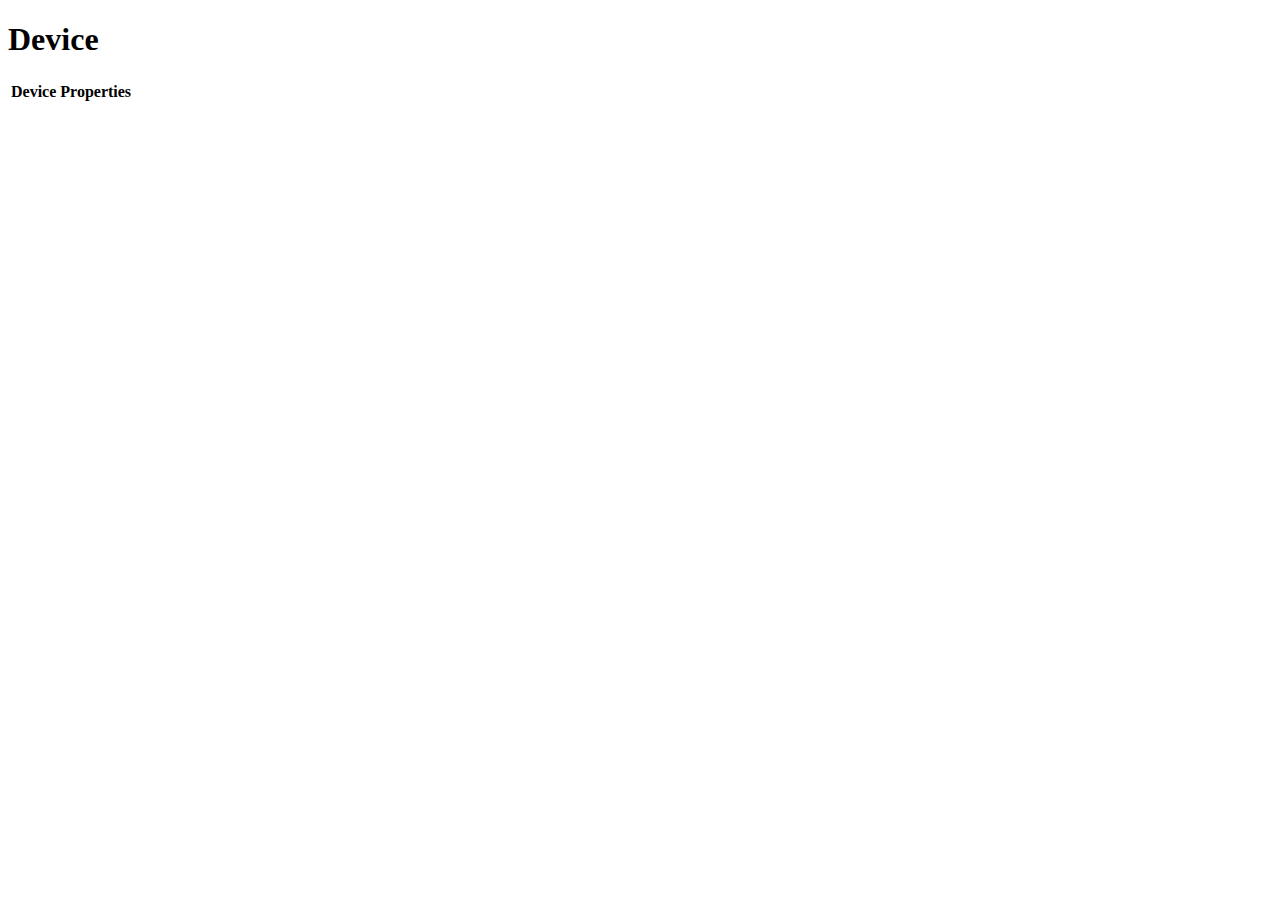
<file: device.html>
<!DOCTYPE html>
<html>
    <head>
        <title>PGB Kitchen Sink</title>
        <meta charset="UTF-8">
        <meta name="viewport" content="width=device-width, initial-scale=1">
        
    </head>
    <body>

		<div data-role="page" id="pageDevice" data-cache="never">
			<script type="text/javascript" charset="utf-8">
				//http://docs.phonegap.com/en/2.3.0/cordova_device_device.md.html#Device
				
				$("#pageDevice").bind('pageshow', function() {
					deviceInformation();
				});
				
				function deviceInformation() {					
					if (device == undefined) {
						$("#deviceProperties thead th").html("<span class='warn'>Could not load device</span>");
						if (window.device != undefined) {
							$("#deviceProperties thead th").append("<br />try window.device instead");
						}
					} 
					else 
					{
						$('#deviceProperties tbody').append('<tr><td>Device Name: </td><td>' 	 + device.name + '</td></tr>');
						$('#deviceProperties tbody').append('<tr><td>Device Cordova: </td><td>'  + device.cordova  + '</td></tr>');
						$('#deviceProperties tbody').append('<tr><td>Device Platform: </td><td>' + device.platform + '</td></tr>');
						$('#deviceProperties tbody').append('<tr><td>Device UUID: </td><td>'     + device.uuid     + '</td></tr>');
						$('#deviceProperties tbody').append('<tr><td>Device Model: </td><td>'    + device.model     + '</td></tr>');
						$('#deviceProperties tbody').append('<tr><td>Device Version: </td><td>'  + device.version  + '</td></tr>');
					}
				}
				
			</script>
		
			<div data-role="header">
				<h1>Device</h1>
			</div><!-- /header -->

			<div data-role="content">	
				<table id="deviceProperties">
					<thead>
						<tr><th colspan="2">Device Properties</th></tr>
					</thead>
					<tbody></tbody>
				</table>
			</div><!-- /content -->

		</div><!-- /page -->
    				
    </body>
</html>
</file>
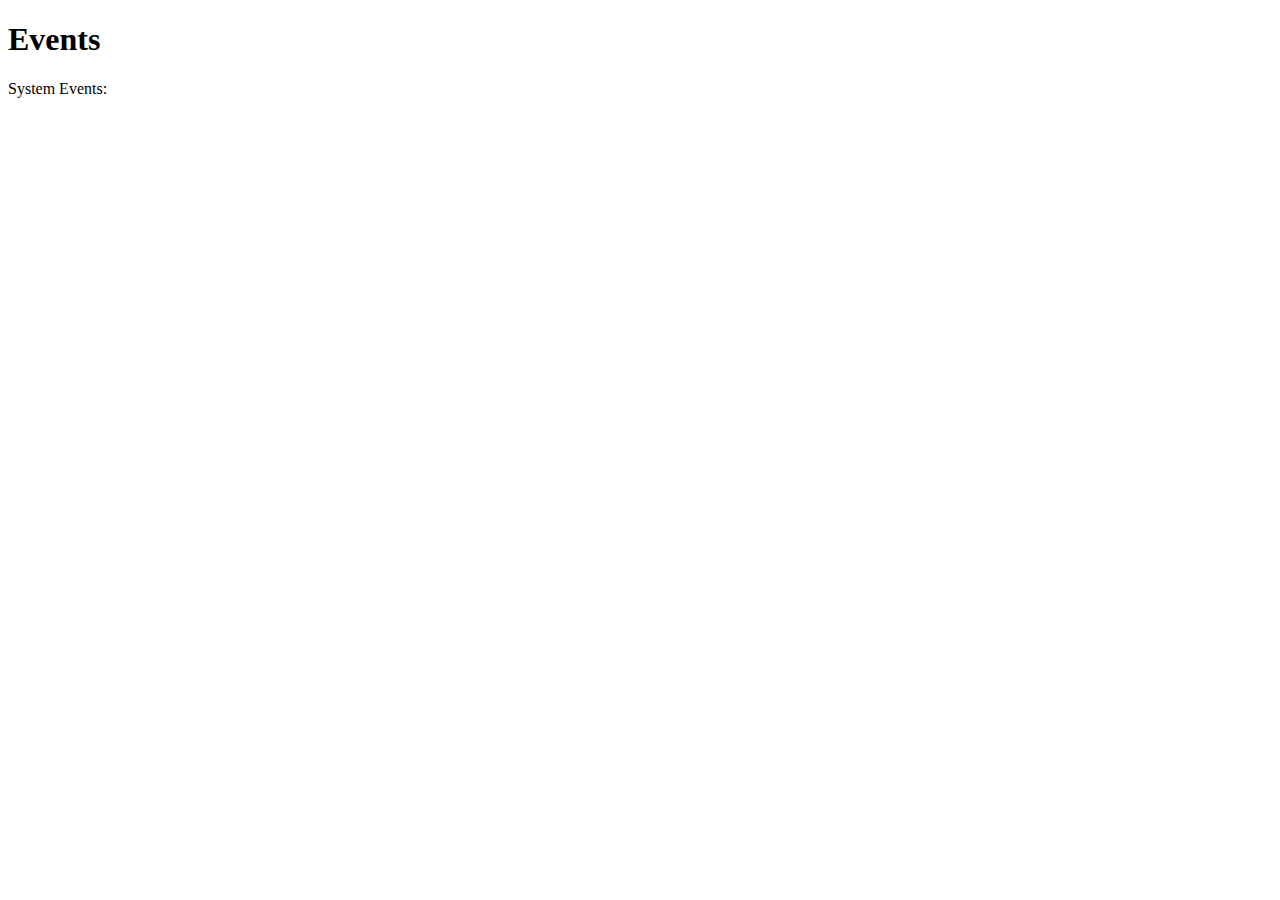
<file: events.html>
<!DOCTYPE html>
<html>
    <head>
        <title>PGB Kitchen Sink</title>
        <meta charset="UTF-8">
        <meta name="viewport" content="width=device-width, initial-scale=1">
        
    </head>
    <body>

		<div data-role="page" id="pageEvents" data-cache="never" data-add-back-btn="true">
			<script type="text/javascript" charset="utf-8">
				//http://docs.phonegap.com/en/2.3.0/cordova_events_events.md.html#Events
				
				$("#pageEvents").bind('pageinit', function() {
					
					document.addEventListener("pause", onPause, false);
					document.addEventListener("resume", onResume, false);
					document.addEventListener("online", onOnline, false);
					document.addEventListener("offline", onOffline, false);					
					document.addEventListener("backbutton", onBackKeyDown, false);
					
					window.addEventListener("batterycritical", onBatteryCritical, false);
					window.addEventListener("batterylow", onBatteryLow, false);
					window.addEventListener("batterystatus", onBatteryStatus, false);
					
					document.addEventListener("menubutton", onMenuKeyDown, false);
					document.addEventListener("searchbutton", onSearchKeyDown, false);
					document.addEventListener("startcallbutton", onStartCallKeyDown, false);
					document.addEventListener("endcallbutton", onEndCallKeyDown, false);
					
					document.addEventListener("volumedownbutton", onVolumeDownKeyDown, false);
					document.addEventListener("volumeupbutton", onVolumeUpKeyDown, false);
					
				});
				
				$("#pageEvents").bind( 'pagehide',function(event, ui){					
					document.removeEventListener("backbutton", onBackKeyDown, false);
					document.removeEventListener("menubutton", onMenuKeyDown, false);
					document.removeEventListener("searchbutton", onSearchKeyDown, false);
				});
				
				function onPause() {
					$("#eventMessage").append("Pause event fired<br />");
				}
								
				function onResume() {
					$("#eventMessage").append("Resume event fired<br />");
				}

				function onOnline() {
					$("#eventMessage").append("You just got online<br />");
				}
				
				// Handle the offline event
				//
				function onOffline() {
					$("#eventMessage").append("You are now offline<br />");
				}
				
				// Handle the back button
				//
				function onBackKeyDown() {
					$("#eventMessage").append("Back button was pressed<br />");
				}
				
				// Handle the batterycritical event
				//
				function onBatteryCritical(info) {
					$("#eventMessage").append("<span class='error'>Battery Level Critical " + info.level + " - Recharge Soon!</span><br />");
				}
				
				// Handle the batterylow event
				//
				function onBatteryLow(info) {
					$("#eventMessage").append("<span class='warn'>Battery Level Low " + info.level + "%</span><br />"); 
				}

				// Handle the batterystatus event
				//
				function onBatteryStatus(info) {
					$("#eventMessage").append("<span class='success'>Level: " + info.level + " isPlugged: " + info.isPlugged + "</span><br />"); 
				}
				
				// Handle the menu button
				//
				function onMenuKeyDown() {
					$("#eventMessage").append("Menu button Pressed<br />");
				}

				// Handle the search button
				//
				function onSearchKeyDown() {
					$("#eventMessage").append("Search button Pressed<br />");
				}
				
				// Handle the start call button
				//
				function onStartCallKeyDown() {
					$("#eventMessage").append("<span class='success'>Call started</span><br />");
				}
				
				// Handle the end call button
				//
				function onEndCallKeyDown() {
					$("#eventMessage").append("<span class='error'>Call ended</span><br />");
				}
	
				// Handle the volume down button
				//
				function onVolumeDownKeyDown() {
					$("#eventMessage").append("Volume Down Pressed<br />");
				}

				// Handle the volume up button
				//
				function onVolumeUpKeyDown() {
					$("#eventMessage").append("Volume Up Pressed<br />");
				}			
				
			</script>
		
			<div data-role="header">
				<h1>Events</h1>
			</div><!-- /header -->

			<div data-role="content">
				<label>System Events:</label>
				<br />
				<div id="eventMessage"></div>																					
			</div><!-- /content -->
					
		</div><!-- /page -->
    				
    </body>
</html>
</file>
<file: css/style.css>
.error {
	color: red;
}

.warn {
	color: orange;
}

.success {
	color: green;
}

.center {
	margin-left: auto;
	margin-right: auto;
}


#popupPanel-popup {
    right: 0 !important;
    left: auto !important;
}
#popupPanel {
    width: 200px;
    border: 1px solid #000;
    border-right: none;
    background: rgba(0,0,0,.5);
    margin: -1px 0;
	height: 100%;
}
#popupPanel .ui-btn {
    margin: 2em 15px;
}
</file>
